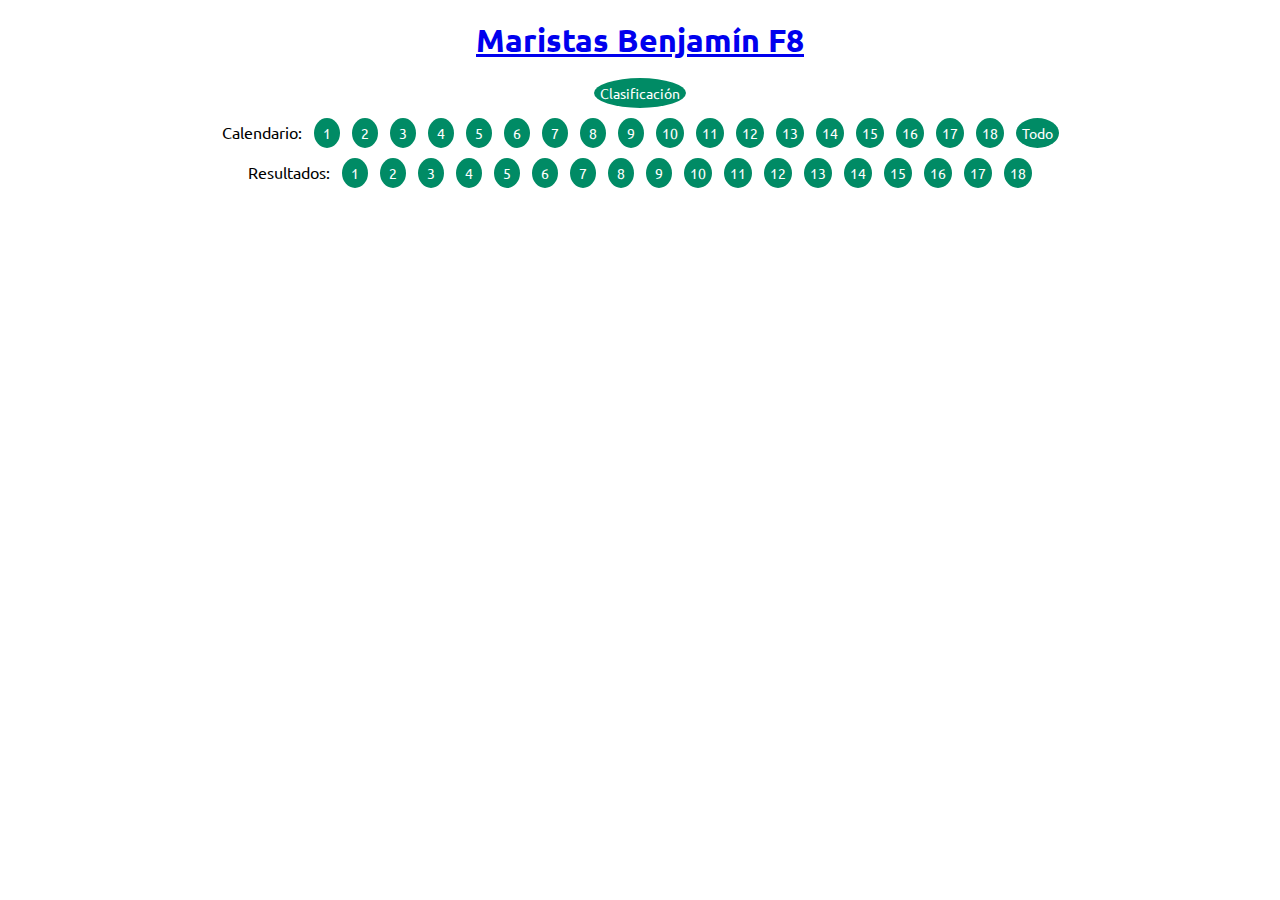
<file: index.html>
<!DOCTYPE html>
<html>
<head>
	<link rel="stylesheet" href="https://fonts.googleapis.com/css?family=Ubuntu">
    <style>
        body {text-align: center; font-family: "Ubuntu", sans-serif;}
        span {cursor: pointer; font-size: 14px}
		iframe {border: none}
		p, h1 {margin-top: 20px;}
		.circle {
			border-radius: 50%;
			width: 34px;
			height: 34px;
			padding: 6px;
			background: #008b65;
			/*border: 3px solid #000;*/
			color: #fff;
			text-align: center;
			/*font: 32px Arial, sans-serif;*/
		}
    </style>
    <script>
        function changeSrc(type, num) {
            switch (type) {
                case 're':
                    url = 'https://www.diputoledo.es/global/20/79/308/deportes_competiciones/02/f/BJ-02/'+num+'/re'
                    break;
                case 'ca':
                    url = 'https://www.diputoledo.es/global/20/79/308/deportes_competiciones/02/f/BJ-02/'+num+'/ca';
                    break;
                default:
                    url = 'https://www.diputoledo.es/global/20/79/308/deportes_competiciones/02/f/BJ-02/cla'
                    break;
                }
          document.getElementById('extracted_content').src = url;
        }
    </script>
</head>
<body style="text-align: center;">
	<h1><a href="fsb.html">Maristas Benjamín F8</a></h1>
    <p>
        <span class="circle" onclick="changeSrc('cla', '1')">Clasificación</span>
    </p>
    <p>
        Calendario:&nbsp;&nbsp;
        <span class="circle" onclick="changeSrc('ca', '1')">&nbsp;1&nbsp;</span>&nbsp;&nbsp;
        <span class="circle" onclick="changeSrc('ca', '2')">&nbsp;2&nbsp;</span>&nbsp;&nbsp;
        <span class="circle" onclick="changeSrc('ca', '3')">&nbsp;3&nbsp;</span>&nbsp;&nbsp;
        <span class="circle" onclick="changeSrc('ca', '4')">&nbsp;4&nbsp;</span>&nbsp;&nbsp;
        <span class="circle" onclick="changeSrc('ca', '5')">&nbsp;5&nbsp;</span>&nbsp;&nbsp;
        <span class="circle" onclick="changeSrc('ca', '6')">&nbsp;6&nbsp;</span>&nbsp;&nbsp;
        <span class="circle" onclick="changeSrc('ca', '7')">&nbsp;7&nbsp;</span>&nbsp;&nbsp;
        <span class="circle" onclick="changeSrc('ca', '8')">&nbsp;8&nbsp;</span>&nbsp;&nbsp;
        <span class="circle" onclick="changeSrc('ca', '9')">&nbsp;9&nbsp;</span>&nbsp;&nbsp;
        <span class="circle" onclick="changeSrc('ca', '10')">10</span>&nbsp;&nbsp;
        <span class="circle" onclick="changeSrc('ca', '11')">11</span>&nbsp;&nbsp;
        <span class="circle" onclick="changeSrc('ca', '12')">12</span>&nbsp;&nbsp;
        <span class="circle" onclick="changeSrc('ca', '13')">13</span>&nbsp;&nbsp;
        <span class="circle" onclick="changeSrc('ca', '14')">14</span>&nbsp;&nbsp;
        <span class="circle" onclick="changeSrc('ca', '15')">15</span>&nbsp;&nbsp;
        <span class="circle" onclick="changeSrc('ca', '16')">16</span>&nbsp;&nbsp;
        <span class="circle" onclick="changeSrc('ca', '17')">17</span>&nbsp;&nbsp;
        <span class="circle" onclick="changeSrc('ca', '18')">18</span>&nbsp;&nbsp;
        <span class="circle" onclick="changeSrc('ca', '')">Todo</span>
    </p>
    <p>
        Resultados:&nbsp;&nbsp;
        <span class="circle" onclick="changeSrc('re', '1')">&nbsp;1&nbsp;</span>&nbsp;&nbsp;
        <span class="circle" onclick="changeSrc('re', '2')">&nbsp;2&nbsp;</span>&nbsp;&nbsp;
        <span class="circle" onclick="changeSrc('re', '3')">&nbsp;3&nbsp;</span>&nbsp;&nbsp;
        <span class="circle" onclick="changeSrc('re', '4')">&nbsp;4&nbsp;</span>&nbsp;&nbsp;
        <span class="circle" onclick="changeSrc('re', '5')">&nbsp;5&nbsp;</span>&nbsp;&nbsp;
        <span class="circle" onclick="changeSrc('re', '6')">&nbsp;6&nbsp;</span>&nbsp;&nbsp;
        <span class="circle" onclick="changeSrc('re', '7')">&nbsp;7&nbsp;</span>&nbsp;&nbsp;
        <span class="circle" onclick="changeSrc('re', '8')">&nbsp;8&nbsp;</span>&nbsp;&nbsp;
        <span class="circle" onclick="changeSrc('re', '9')">&nbsp;9&nbsp;</span>&nbsp;&nbsp;
        <span class="circle" onclick="changeSrc('re', '10')">10</span>&nbsp;&nbsp;
        <span class="circle" onclick="changeSrc('re', '11')">11</span>&nbsp;&nbsp;
        <span class="circle" onclick="changeSrc('re', '12')">12</span>&nbsp;&nbsp;
        <span class="circle" onclick="changeSrc('re', '13')">13</span>&nbsp;&nbsp;
        <span class="circle" onclick="changeSrc('re', '14')">14</span>&nbsp;&nbsp;
        <span class="circle" onclick="changeSrc('re', '15')">15</span>&nbsp;&nbsp;
        <span class="circle" onclick="changeSrc('re', '16')">16</span>&nbsp;&nbsp;
        <span class="circle" onclick="changeSrc('re', '17')">17</span>&nbsp;&nbsp;
        <span class="circle" onclick="changeSrc('re', '18')">18</span>
    </p>
    <iframe
        id="extracted_content"
        name="extracted_content"
        title="Maristas Benjamín F8"
        width="100%"
        height="600"
        src="">
    </iframe>
    <script>
		window.onload = function() {
			const today = new Date();
			const yyyy = today.getFullYear();
			let mm = today.getMonth() + 1; // Months start at 0!
			let dd = today.getDate();
			if (dd < 10) dd = '0' + dd;
			if (mm < 10) mm = '0' + mm;
			const formattedToday = dd + '/' + mm + '/' + yyyy;
            switch (formattedToday) {
                case '07/04/2024':
                    num = '12'
                    break;
                case '08/04/2024':
                case '09/04/2024':
                case '10/04/2024':
                case '11/04/2024':
                case '12/04/2024':
                case '13/04/2024':
                case '14/04/2024':
                    num = '13'
                    break;
                case '15/04/2024':
                case '16/04/2024':
                case '17/04/2024':
                case '18/04/2024':
                case '19/04/2024':
                case '20/04/2024':
                case '21/04/2024':
                    num = '14'
                    break;
                case '22/04/2024':
                case '23/04/2024':
                case '24/04/2024':
                case '25/04/2024':
                case '26/04/2024':
                case '27/04/2024':
                case '28/04/2024':
                    num = '15'
                    break;
                case '29/04/2024':
                case '30/04/2024':
                case '01/05/2024':
                case '02/05/2024':
                case '03/05/2024':
                case '04/05/2024':
                case '05/05/2024':
                    num = '16'
                    break;
                case '06/05/2024':
                case '07/05/2024':
                case '08/05/2024':
                case '09/05/2024':
                case '10/05/2024':
                case '11/05/2024':
                case '12/05/2024':
                    num = '17'
                    break;
                case '13/05/2024':
                case '14/05/2024':
                case '15/05/2024':
                case '16/05/2024':
                case '17/05/2024':
                case '18/05/2024':
                case '19/05/2024':
                    num = '18'
                    break;
                default:
                    num = '1'
                    break;
                }
			var default_url = 'https://www.diputoledo.es/global/20/79/308/deportes_competiciones/02/f/BJ-02/'+num+'/ca';
			document.getElementById('extracted_content').src = default_url;
		}
    </script>
</body>
</html>
</file>
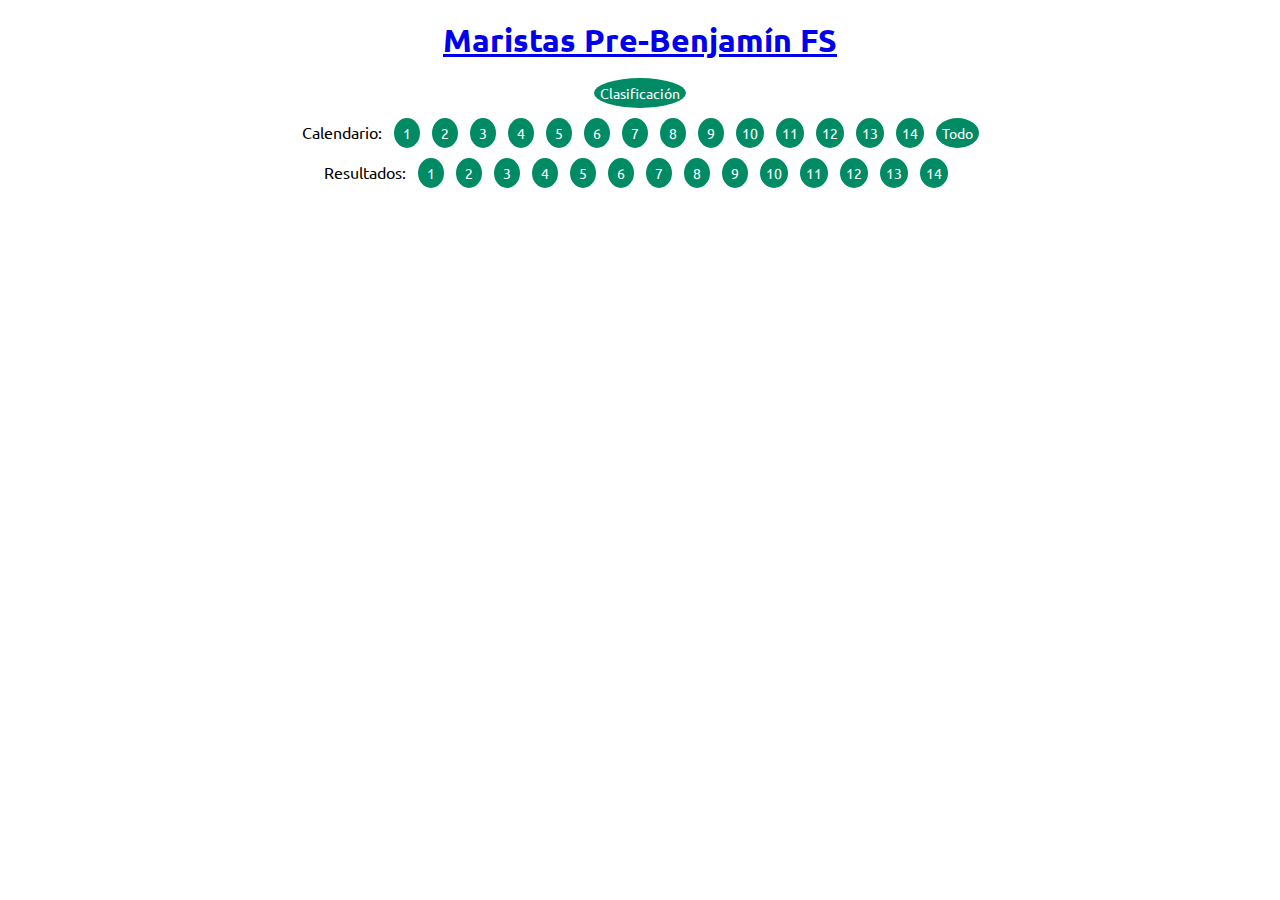
<file: fs.html>
<!DOCTYPE html>
<html>
<head>
	<link rel="stylesheet" href="https://fonts.googleapis.com/css?family=Ubuntu">
    <style>
        body {text-align: center; font-family: "Ubuntu", sans-serif;}
        span {cursor: pointer; font-size: 14px}
		iframe {border: none}
		p, h1 {margin-top: 20px;}
		.circle {
			border-radius: 50%;
			width: 34px;
			height: 34px;
			padding: 6px;
			background: #008b65;
			/*border: 3px solid #000;*/
			color: #fff;
			text-align: center;
			/*font: 32px Arial, sans-serif;*/
		}
    </style>
    <script>
        function changeSrc(type, num) {
            switch (type) {
                case 're':
                    url = 'https://www.diputoledo.es/global/20/79/308/deportes_competiciones/03/fs/PB-03/'+num+'/re'
                    break;
                case 'ca':
                    url = 'https://www.diputoledo.es/global/20/1391/5171/deportes_competiciones/03/fs/PB-03/'+num+'/ca';
                    break;
                default:
                    url = 'https://www.diputoledo.es/global/20/1391/5171/deportes_competiciones/03/fs/PB-03/cla'
                    break;
                }
          document.getElementById('extracted_content').src = url;
        }
    </script>
</head>
<body style="text-align: center;">
	<h1><a href="index.html">Maristas Pre-Benjamín FS</a></h1>
    <p>
        <span class="circle" onclick="changeSrc('cla', '1')">Clasificación</span>
    </p>
    <p>
        Calendario:&nbsp;&nbsp;
        <span class="circle" onclick="changeSrc('ca', '1')">&nbsp;1&nbsp;</span>&nbsp;&nbsp;
        <span class="circle" onclick="changeSrc('ca', '2')">&nbsp;2&nbsp;</span>&nbsp;&nbsp;
        <span class="circle" onclick="changeSrc('ca', '3')">&nbsp;3&nbsp;</span>&nbsp;&nbsp;
        <span class="circle" onclick="changeSrc('ca', '4')">&nbsp;4&nbsp;</span>&nbsp;&nbsp;
        <span class="circle" onclick="changeSrc('ca', '5')">&nbsp;5&nbsp;</span>&nbsp;&nbsp;
        <span class="circle" onclick="changeSrc('ca', '6')">&nbsp;6&nbsp;</span>&nbsp;&nbsp;
        <span class="circle" onclick="changeSrc('ca', '7')">&nbsp;7&nbsp;</span>&nbsp;&nbsp;
        <span class="circle" onclick="changeSrc('ca', '8')">&nbsp;8&nbsp;</span>&nbsp;&nbsp;
        <span class="circle" onclick="changeSrc('ca', '9')">&nbsp;9&nbsp;</span>&nbsp;&nbsp;
        <span class="circle" onclick="changeSrc('ca', '10')">10</span>&nbsp;&nbsp;
        <span class="circle" onclick="changeSrc('ca', '11')">11</span>&nbsp;&nbsp;
        <span class="circle" onclick="changeSrc('ca', '12')">12</span>&nbsp;&nbsp;
        <span class="circle" onclick="changeSrc('ca', '13')">13</span>&nbsp;&nbsp;
        <span class="circle" onclick="changeSrc('ca', '14')">14</span>&nbsp;&nbsp;
        <span class="circle" onclick="changeSrc('ca', '')">Todo</span>
    </p>
    <p>
        Resultados:&nbsp;&nbsp;
        <span class="circle" onclick="changeSrc('re', '1')">&nbsp;1&nbsp;</span>&nbsp;&nbsp;
        <span class="circle" onclick="changeSrc('re', '2')">&nbsp;2&nbsp;</span>&nbsp;&nbsp;
        <span class="circle" onclick="changeSrc('re', '3')">&nbsp;3&nbsp;</span>&nbsp;&nbsp;
        <span class="circle" onclick="changeSrc('re', '4')">&nbsp;4&nbsp;</span>&nbsp;&nbsp;
        <span class="circle" onclick="changeSrc('re', '5')">&nbsp;5&nbsp;</span>&nbsp;&nbsp;
        <span class="circle" onclick="changeSrc('re', '6')">&nbsp;6&nbsp;</span>&nbsp;&nbsp;
        <span class="circle" onclick="changeSrc('re', '7')">&nbsp;7&nbsp;</span>&nbsp;&nbsp;
        <span class="circle" onclick="changeSrc('re', '8')">&nbsp;8&nbsp;</span>&nbsp;&nbsp;
        <span class="circle" onclick="changeSrc('re', '9')">&nbsp;9&nbsp;</span>&nbsp;&nbsp;
        <span class="circle" onclick="changeSrc('re', '10')">10</span>&nbsp;&nbsp;
        <span class="circle" onclick="changeSrc('re', '11')">11</span>&nbsp;&nbsp;
        <span class="circle" onclick="changeSrc('re', '12')">12</span>&nbsp;&nbsp;
        <span class="circle" onclick="changeSrc('re', '13')">13</span>&nbsp;&nbsp;
        <span class="circle" onclick="changeSrc('re', '14')">14</span>&nbsp;&nbsp;
    </p>
    <iframe
        id="extracted_content"
        name="extracted_content"
        title="Maristas Pre-Benjamín FS"
        width="100%"
        height="600"
        src="">
    </iframe>
    <script>
		window.onload = function() {
			const today = new Date();
			const yyyy = today.getFullYear();
			let mm = today.getMonth() + 1; // Months start at 0!
			let dd = today.getDate();
			if (dd < 10) dd = '0' + dd;
			if (mm < 10) mm = '0' + mm;
			const formattedToday = dd + '/' + mm + '/' + yyyy;
            switch (formattedToday) {
                case '07/04/2024':
                    num = '10'
                    break;
                case '08/04/2024':
                case '09/04/2024':
                case '10/04/2024':
                case '11/04/2024':
                case '12/04/2024':
                case '13/04/2024':
                case '14/04/2024':
                    num = '11'
                    break;
                case '15/04/2024':
                case '16/04/2024':
                case '17/04/2024':
                case '18/04/2024':
                case '19/04/2024':
                case '20/04/2024':
                case '21/04/2024':
                case '22/04/2024':
                case '23/04/2024':
                case '24/04/2024':
                case '25/04/2024':
                case '26/04/2024':
                case '27/04/2024':
                case '28/04/2024':
                    num = '12'
                    break;
                case '29/04/2024':
                case '30/04/2024':
                case '01/05/2024':
                case '02/05/2024':
                case '03/05/2024':
                case '04/05/2024':
                case '05/05/2024':
                    num = '13'
                    break;
                case '06/05/2024':
                case '07/05/2024':
                case '08/05/2024':
                case '09/05/2024':
                case '10/05/2024':
                case '11/05/2024':
                case '12/05/2024':
                    num = '14'
                    break;
                default:
                    num = '1'
                    break;
                }
			var default_url = 'https://www.diputoledo.es/global/20/1391/5171/deportes_competiciones/03/fs/PB-03/'+num+'/ca';
			document.getElementById('extracted_content').src = default_url;
		}
    </script>
</body>
</html>
</file>
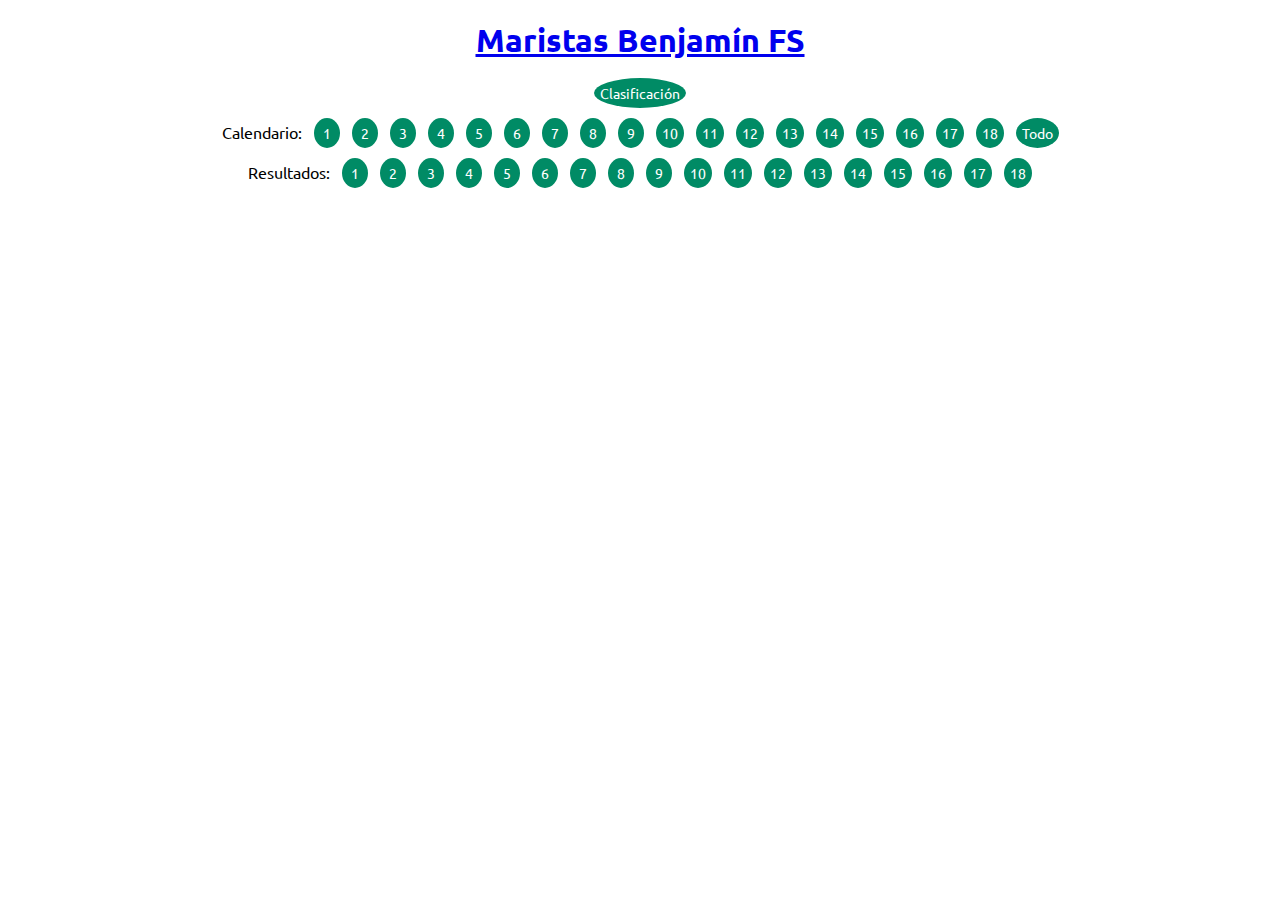
<file: fsb.html>
<!DOCTYPE html>
<html>
<head>
	<link rel="stylesheet" href="https://fonts.googleapis.com/css?family=Ubuntu">
    <style>
        body {text-align: center; font-family: "Ubuntu", sans-serif;}
        span {cursor: pointer; font-size: 14px}
		iframe {border: none}
		p, h1 {margin-top: 20px;}
		.circle {
			border-radius: 50%;
			width: 34px;
			height: 34px;
			padding: 6px;
			background: #008b65;
			/*border: 3px solid #000;*/
			color: #fff;
			text-align: center;
			/*font: 32px Arial, sans-serif;*/
		}
    </style>
    <script>
        function changeSrc(type, num) {
            switch (type) {
                case 're':
                    url = 'https://www.diputoledo.es/global/20/80/309/deportes_competiciones/02/fs/BJ-01/'+num+'/re'
                    break;
                case 'ca':
                    url = 'https://www.diputoledo.es/global/20/80/309/deportes_competiciones/02/fs/BJ-01/'+num+'/ca';
                    break;
                default:
                    url = 'https://www.diputoledo.es/global/20/80/309/deportes_competiciones/02/fs/BJ-01/cla'
                    break;
                }
          document.getElementById('extracted_content').src = url;
        }
    </script>
</head>
<body style="text-align: center;">
	<h1><a href="fs.html">Maristas Benjamín FS</a></h1>
    <p>
        <span class="circle" onclick="changeSrc('cla', '1')">Clasificación</span>
    </p>
    <p>
        Calendario:&nbsp;&nbsp;
        <span class="circle" onclick="changeSrc('ca', '1')">&nbsp;1&nbsp;</span>&nbsp;&nbsp;
        <span class="circle" onclick="changeSrc('ca', '2')">&nbsp;2&nbsp;</span>&nbsp;&nbsp;
        <span class="circle" onclick="changeSrc('ca', '3')">&nbsp;3&nbsp;</span>&nbsp;&nbsp;
        <span class="circle" onclick="changeSrc('ca', '4')">&nbsp;4&nbsp;</span>&nbsp;&nbsp;
        <span class="circle" onclick="changeSrc('ca', '5')">&nbsp;5&nbsp;</span>&nbsp;&nbsp;
        <span class="circle" onclick="changeSrc('ca', '6')">&nbsp;6&nbsp;</span>&nbsp;&nbsp;
        <span class="circle" onclick="changeSrc('ca', '7')">&nbsp;7&nbsp;</span>&nbsp;&nbsp;
        <span class="circle" onclick="changeSrc('ca', '8')">&nbsp;8&nbsp;</span>&nbsp;&nbsp;
        <span class="circle" onclick="changeSrc('ca', '9')">&nbsp;9&nbsp;</span>&nbsp;&nbsp;
        <span class="circle" onclick="changeSrc('ca', '10')">10</span>&nbsp;&nbsp;
        <span class="circle" onclick="changeSrc('ca', '11')">11</span>&nbsp;&nbsp;
        <span class="circle" onclick="changeSrc('ca', '12')">12</span>&nbsp;&nbsp;
        <span class="circle" onclick="changeSrc('ca', '13')">13</span>&nbsp;&nbsp;
        <span class="circle" onclick="changeSrc('ca', '14')">14</span>&nbsp;&nbsp;
        <span class="circle" onclick="changeSrc('ca', '15')">15</span>&nbsp;&nbsp;
        <span class="circle" onclick="changeSrc('ca', '16')">16</span>&nbsp;&nbsp;
        <span class="circle" onclick="changeSrc('ca', '17')">17</span>&nbsp;&nbsp;
        <span class="circle" onclick="changeSrc('ca', '18')">18</span>&nbsp;&nbsp;
        <span class="circle" onclick="changeSrc('ca', '')">Todo</span>
    </p>
    <p>
        Resultados:&nbsp;&nbsp;
        <span class="circle" onclick="changeSrc('re', '1')">&nbsp;1&nbsp;</span>&nbsp;&nbsp;
        <span class="circle" onclick="changeSrc('re', '2')">&nbsp;2&nbsp;</span>&nbsp;&nbsp;
        <span class="circle" onclick="changeSrc('re', '3')">&nbsp;3&nbsp;</span>&nbsp;&nbsp;
        <span class="circle" onclick="changeSrc('re', '4')">&nbsp;4&nbsp;</span>&nbsp;&nbsp;
        <span class="circle" onclick="changeSrc('re', '5')">&nbsp;5&nbsp;</span>&nbsp;&nbsp;
        <span class="circle" onclick="changeSrc('re', '6')">&nbsp;6&nbsp;</span>&nbsp;&nbsp;
        <span class="circle" onclick="changeSrc('re', '7')">&nbsp;7&nbsp;</span>&nbsp;&nbsp;
        <span class="circle" onclick="changeSrc('re', '8')">&nbsp;8&nbsp;</span>&nbsp;&nbsp;
        <span class="circle" onclick="changeSrc('re', '9')">&nbsp;9&nbsp;</span>&nbsp;&nbsp;
        <span class="circle" onclick="changeSrc('re', '10')">10</span>&nbsp;&nbsp;
        <span class="circle" onclick="changeSrc('re', '11')">11</span>&nbsp;&nbsp;
        <span class="circle" onclick="changeSrc('re', '12')">12</span>&nbsp;&nbsp;
        <span class="circle" onclick="changeSrc('re', '13')">13</span>&nbsp;&nbsp;
        <span class="circle" onclick="changeSrc('re', '14')">14</span>&nbsp;&nbsp;
        <span class="circle" onclick="changeSrc('re', '15')">15</span>&nbsp;&nbsp;
        <span class="circle" onclick="changeSrc('re', '16')">16</span>&nbsp;&nbsp;
        <span class="circle" onclick="changeSrc('re', '17')">17</span>&nbsp;&nbsp;
        <span class="circle" onclick="changeSrc('re', '18')">18</span>
    </p>
    <iframe
        id="extracted_content"
        name="extracted_content"
        title="Maristas Benjamín FS"
        width="100%"
        height="600"
        src="">
    </iframe>
    <script>
		window.onload = function() {
			const today = new Date();
			const yyyy = today.getFullYear();
			let mm = today.getMonth() + 1; // Months start at 0!
			let dd = today.getDate();
			if (dd < 10) dd = '0' + dd;
			if (mm < 10) mm = '0' + mm;
			const formattedToday = dd + '/' + mm + '/' + yyyy;
            switch (formattedToday) {
                case '07/04/2024':
                    num = '11'
                    break;
                case '08/04/2024':
                case '09/04/2024':
                case '10/04/2024':
                case '11/04/2024':
                case '12/04/2024':
                case '13/04/2024':
                case '14/04/2024':
                    num = '12'
                    break;
                case '15/04/2024':
                case '16/04/2024':
                case '17/04/2024':
                case '18/04/2024':
                case '19/04/2024':
                case '20/04/2024':
                case '21/04/2024':
                    num = '13'
                    break;
                case '22/04/2024':
                case '23/04/2024':
                case '24/04/2024':
                case '25/04/2024':
                case '26/04/2024':
                case '27/04/2024':
                case '28/04/2024':
                    num = '14'
                    break;
                case '29/04/2024':
                case '30/04/2024':
                case '01/05/2024':
                case '02/05/2024':
                case '03/05/2024':
                case '04/05/2024':
                case '05/05/2024':
                    num = '15'
                    break;
                case '06/05/2024':
                case '07/05/2024':
                case '08/05/2024':
                case '09/05/2024':
                case '10/05/2024':
                case '11/05/2024':
                case '12/05/2024':
                    num = '16'
                    break;
                case '13/05/2024':
                case '14/05/2024':
                case '15/05/2024':
                case '16/05/2024':
                case '17/05/2024':
                case '18/05/2024':
                case '19/05/2024':
                    num = '17'
                    break;
                case '20/05/2024':
                case '21/05/2024':
                case '22/05/2024':
                case '23/05/2024':
                case '24/05/2024':
                case '25/05/2024':
                case '26/05/2024':
                    num = '18'
                    break;
                default:
                    num = '1'
                    break;
                }
			var default_url = 'https://www.diputoledo.es/global/20/80/309/deportes_competiciones/02/fs/BJ-01/'+num+'/ca';
			document.getElementById('extracted_content').src = default_url;
		}
    </script>
</body>
</html>
</file>
